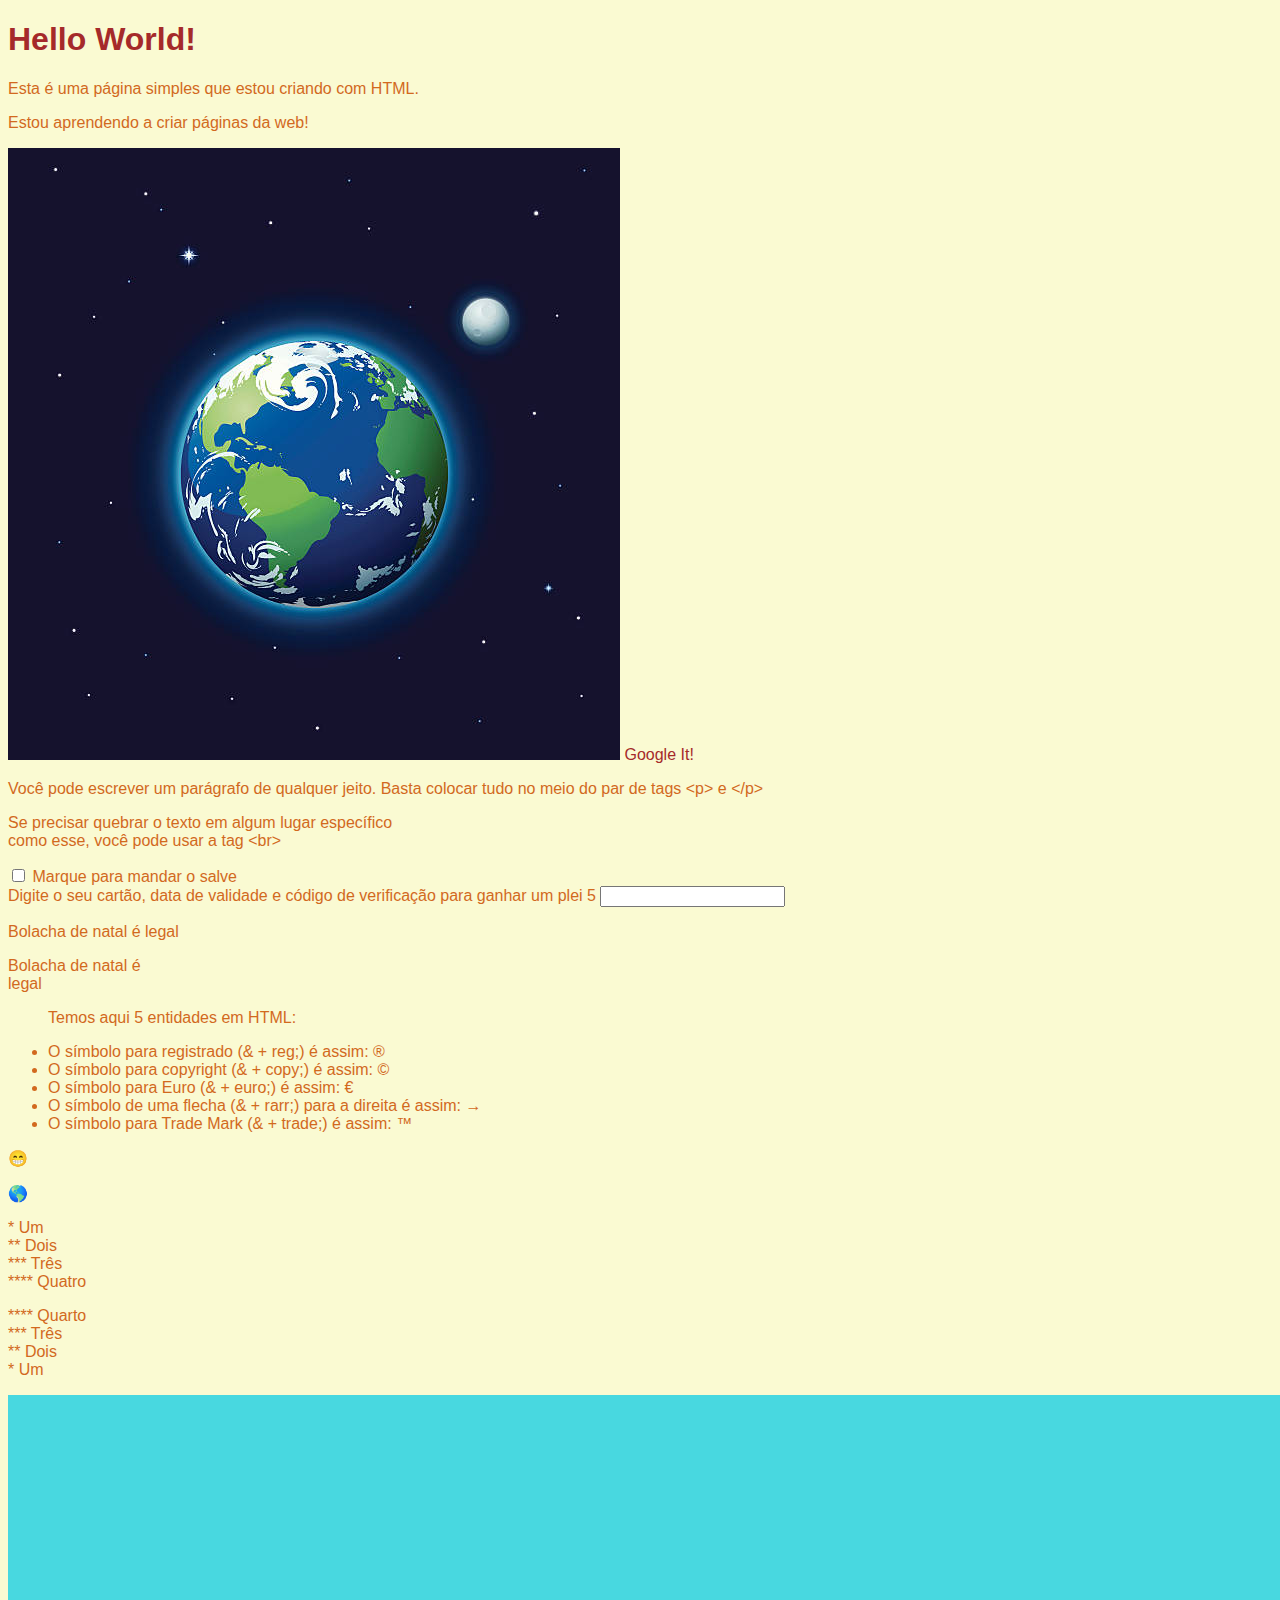
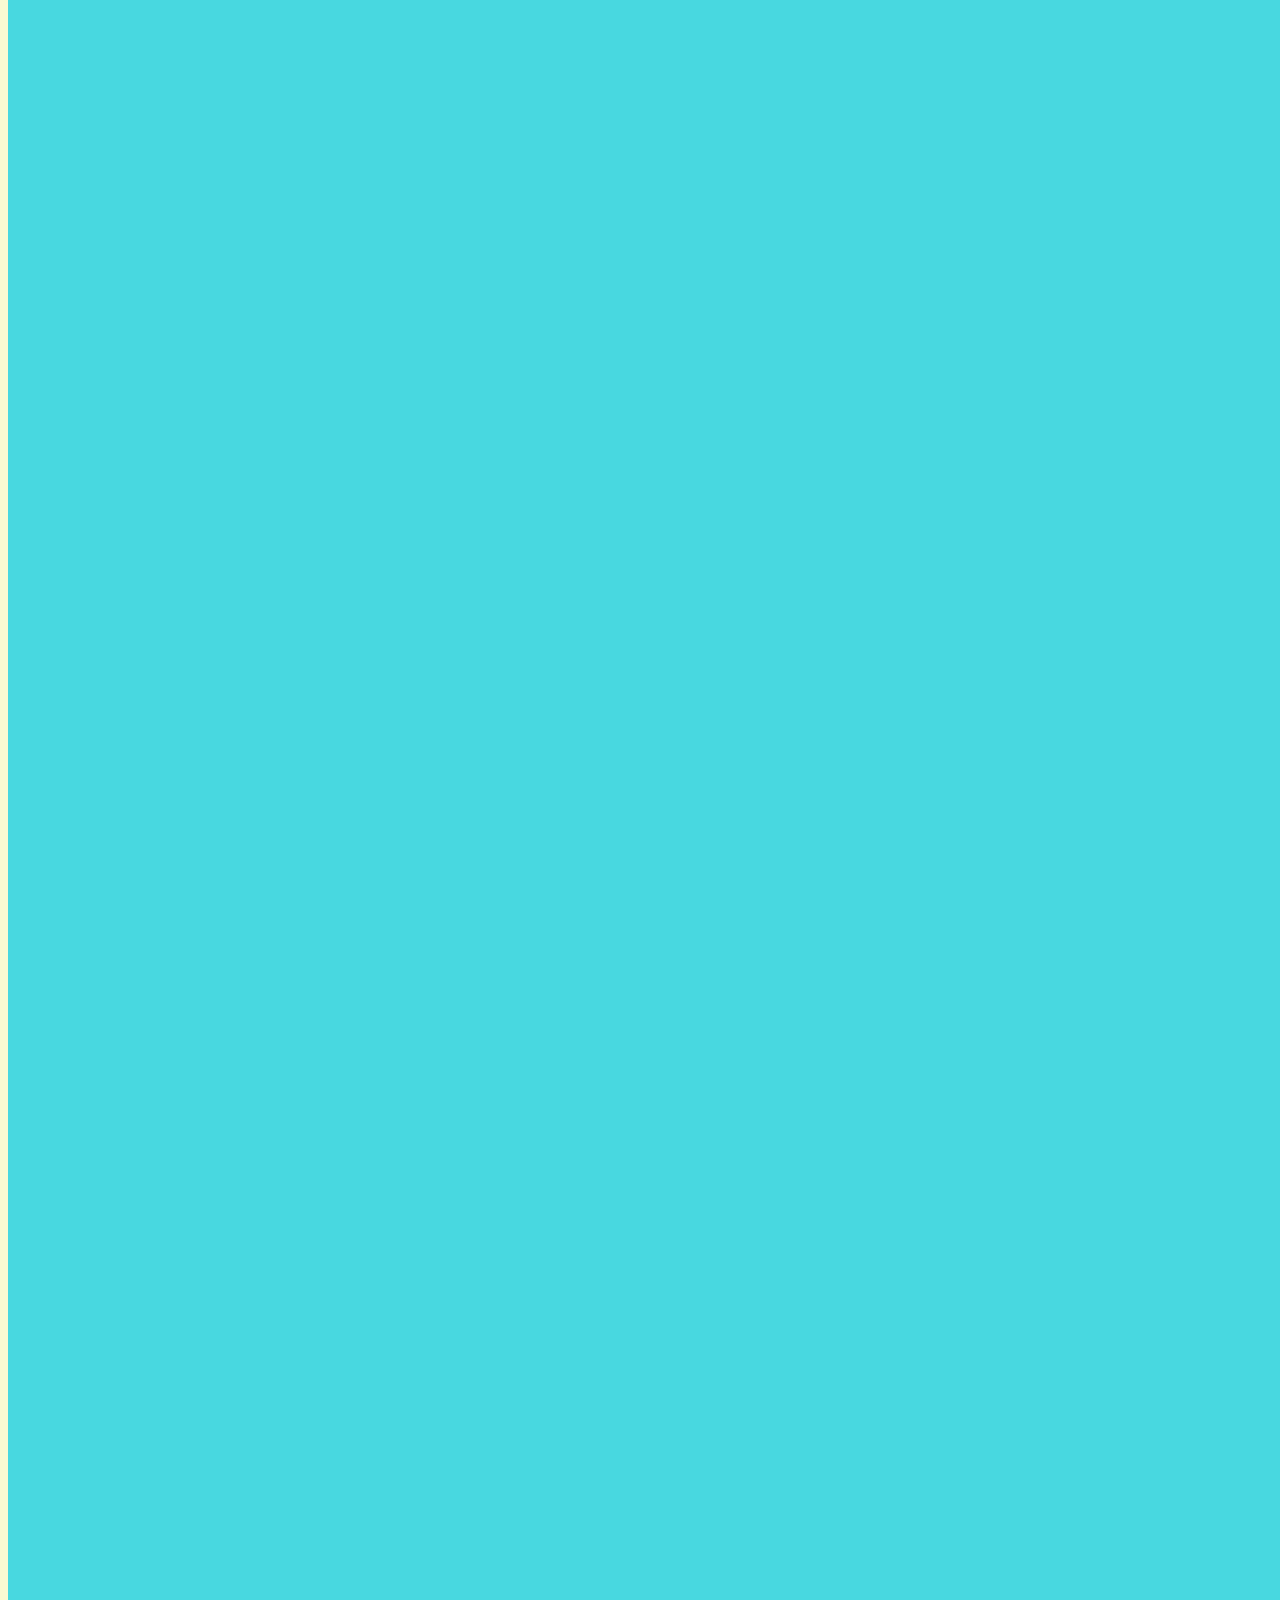
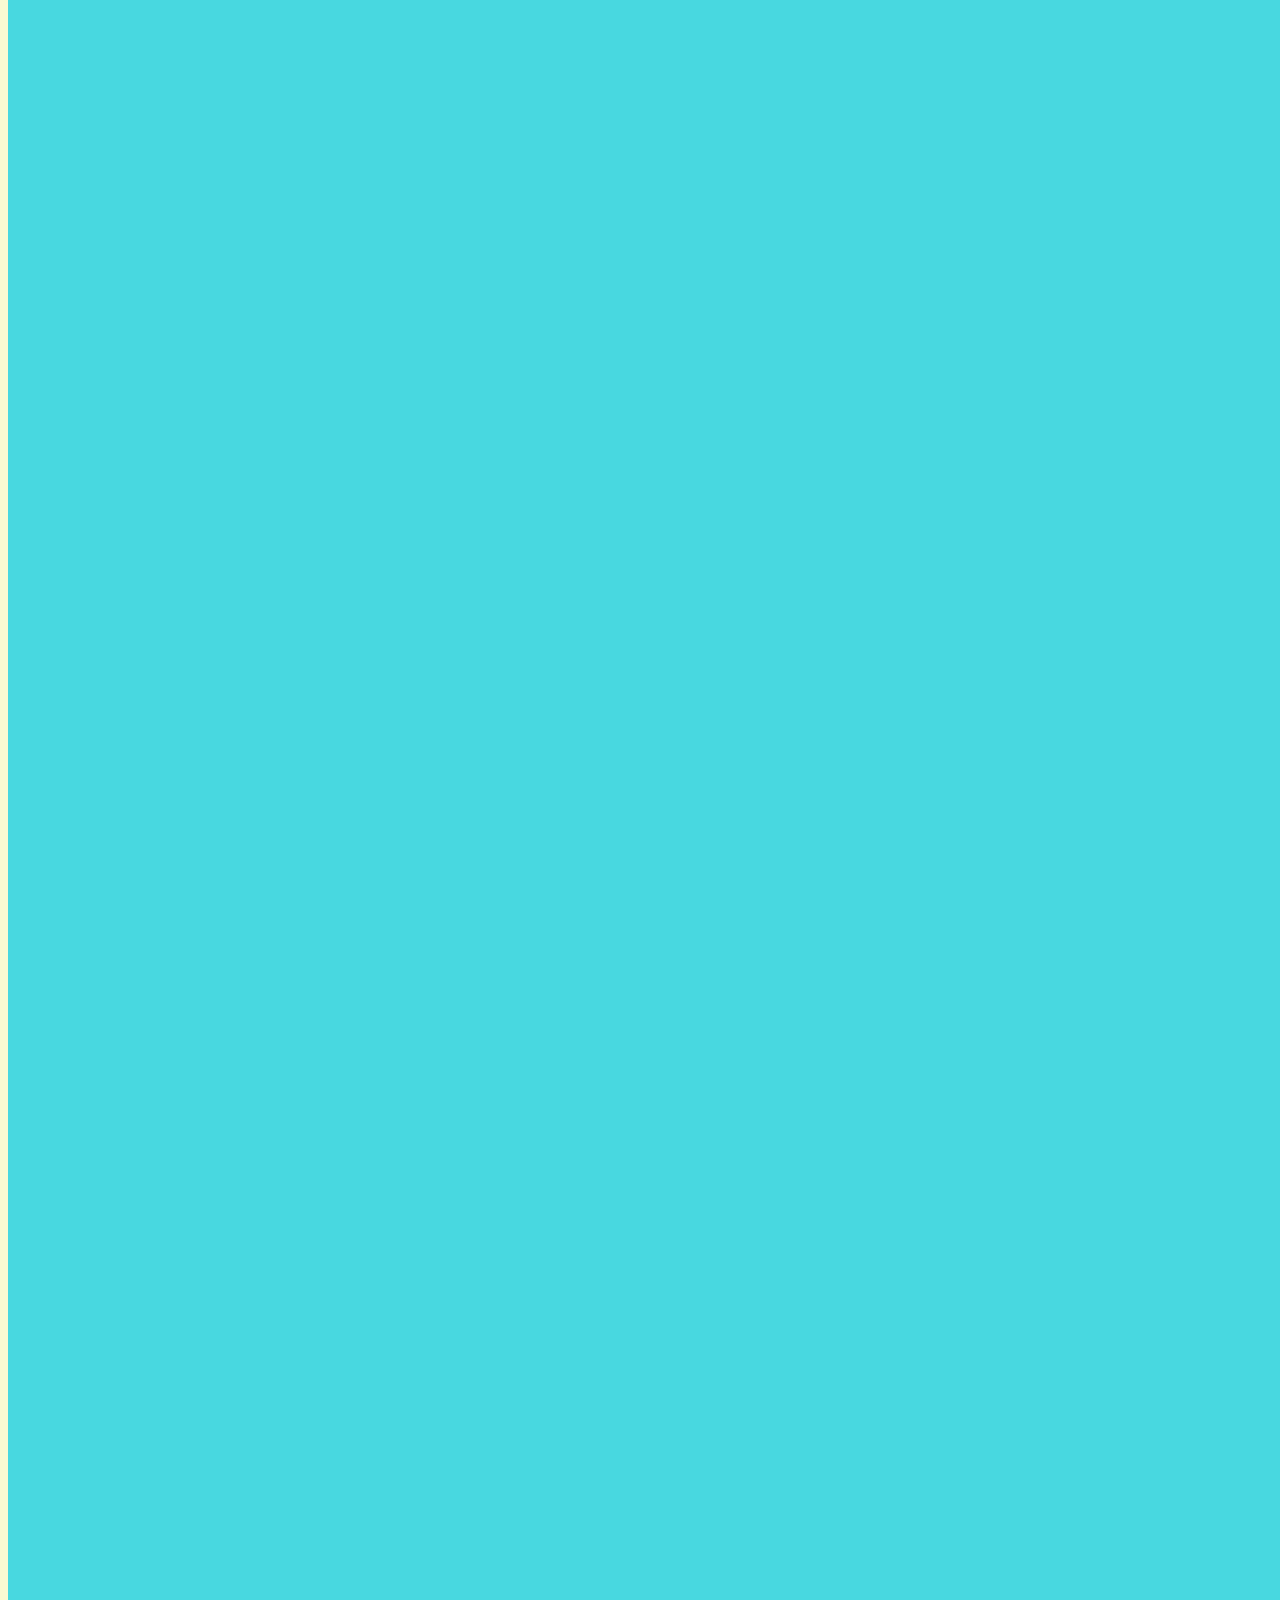
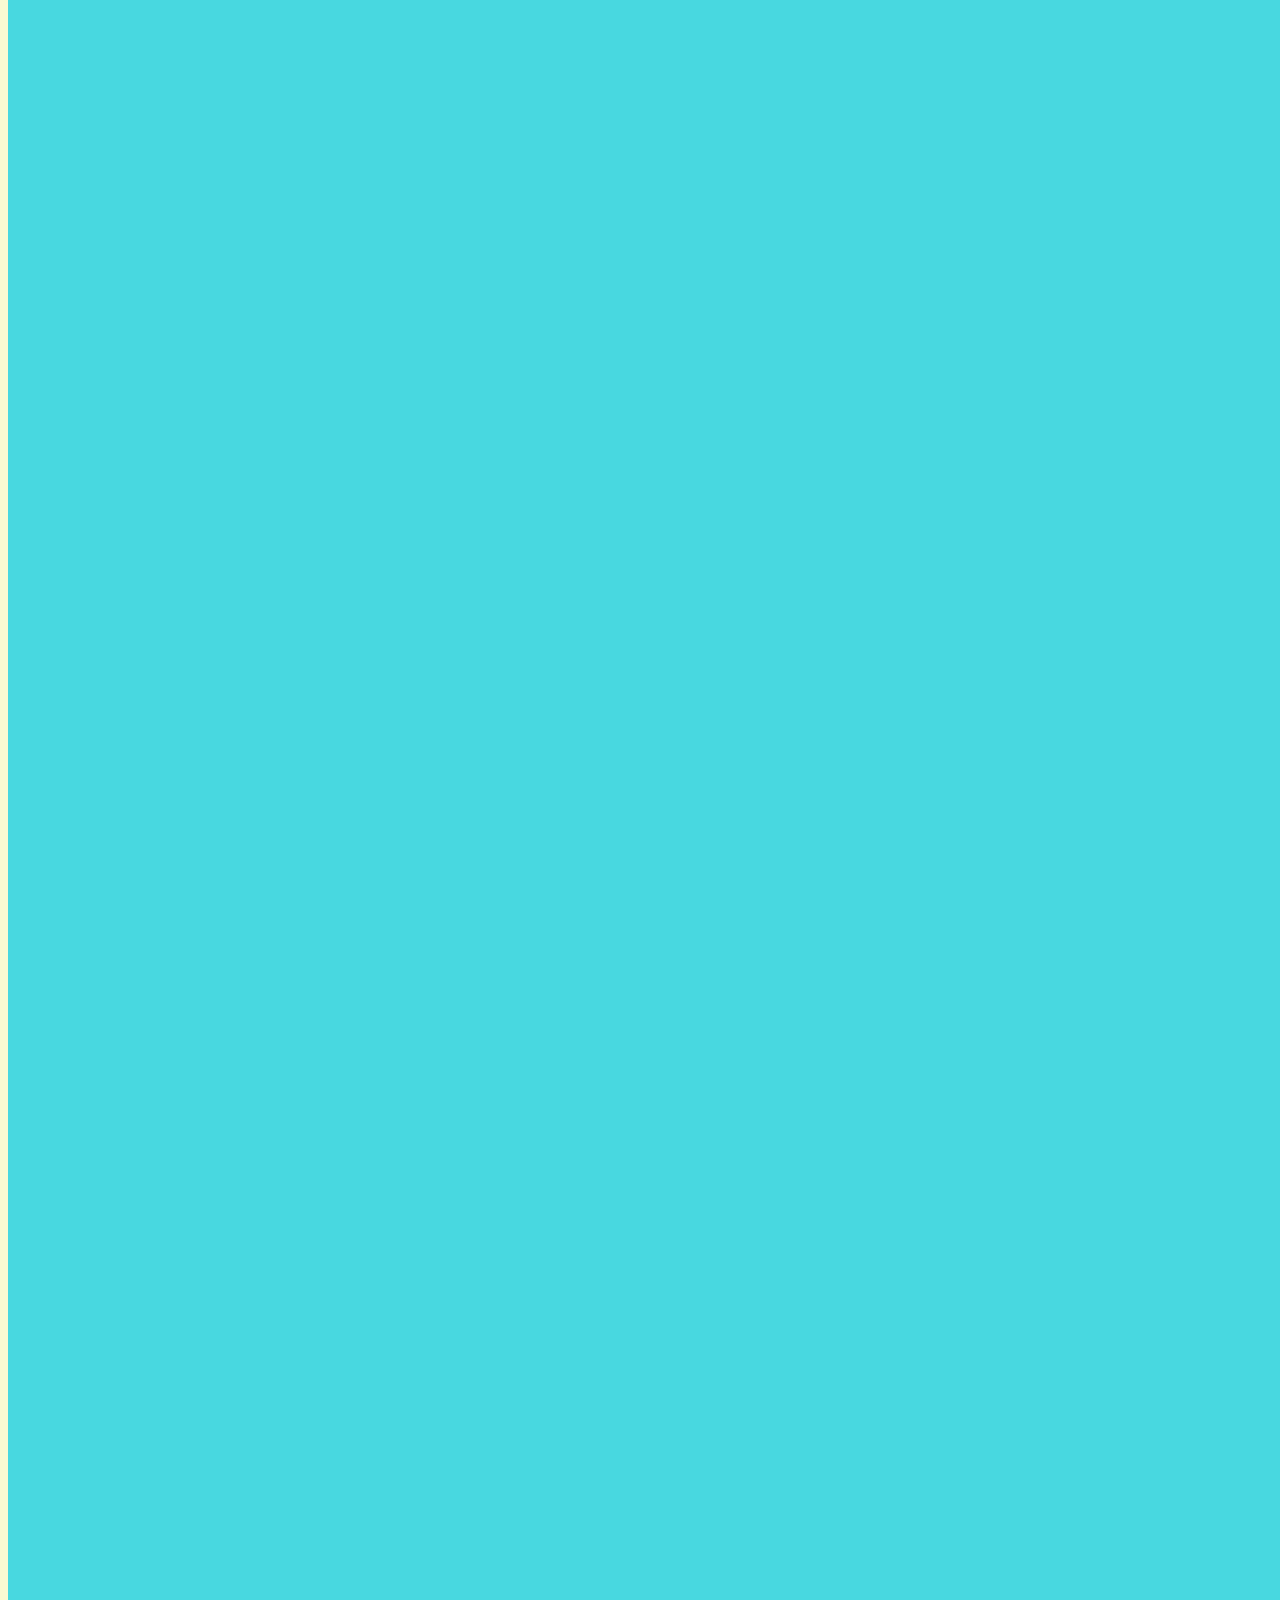
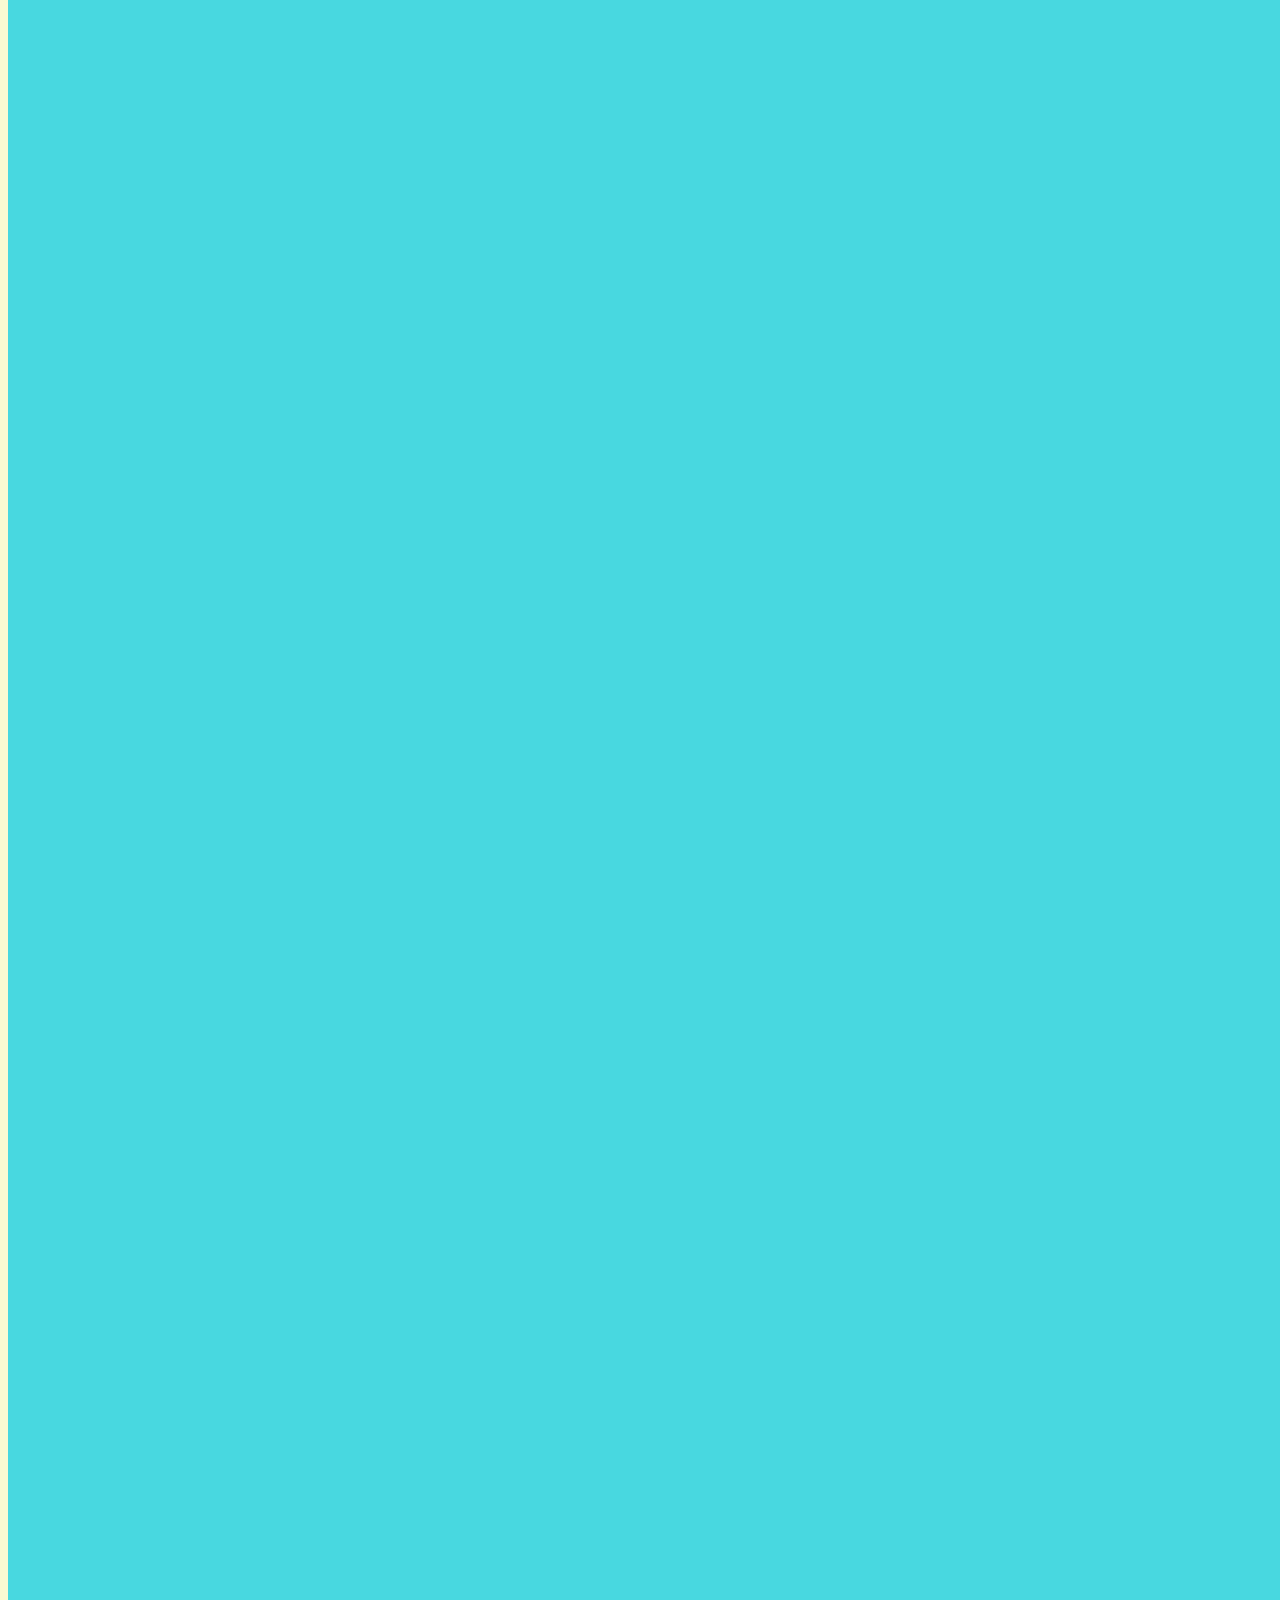
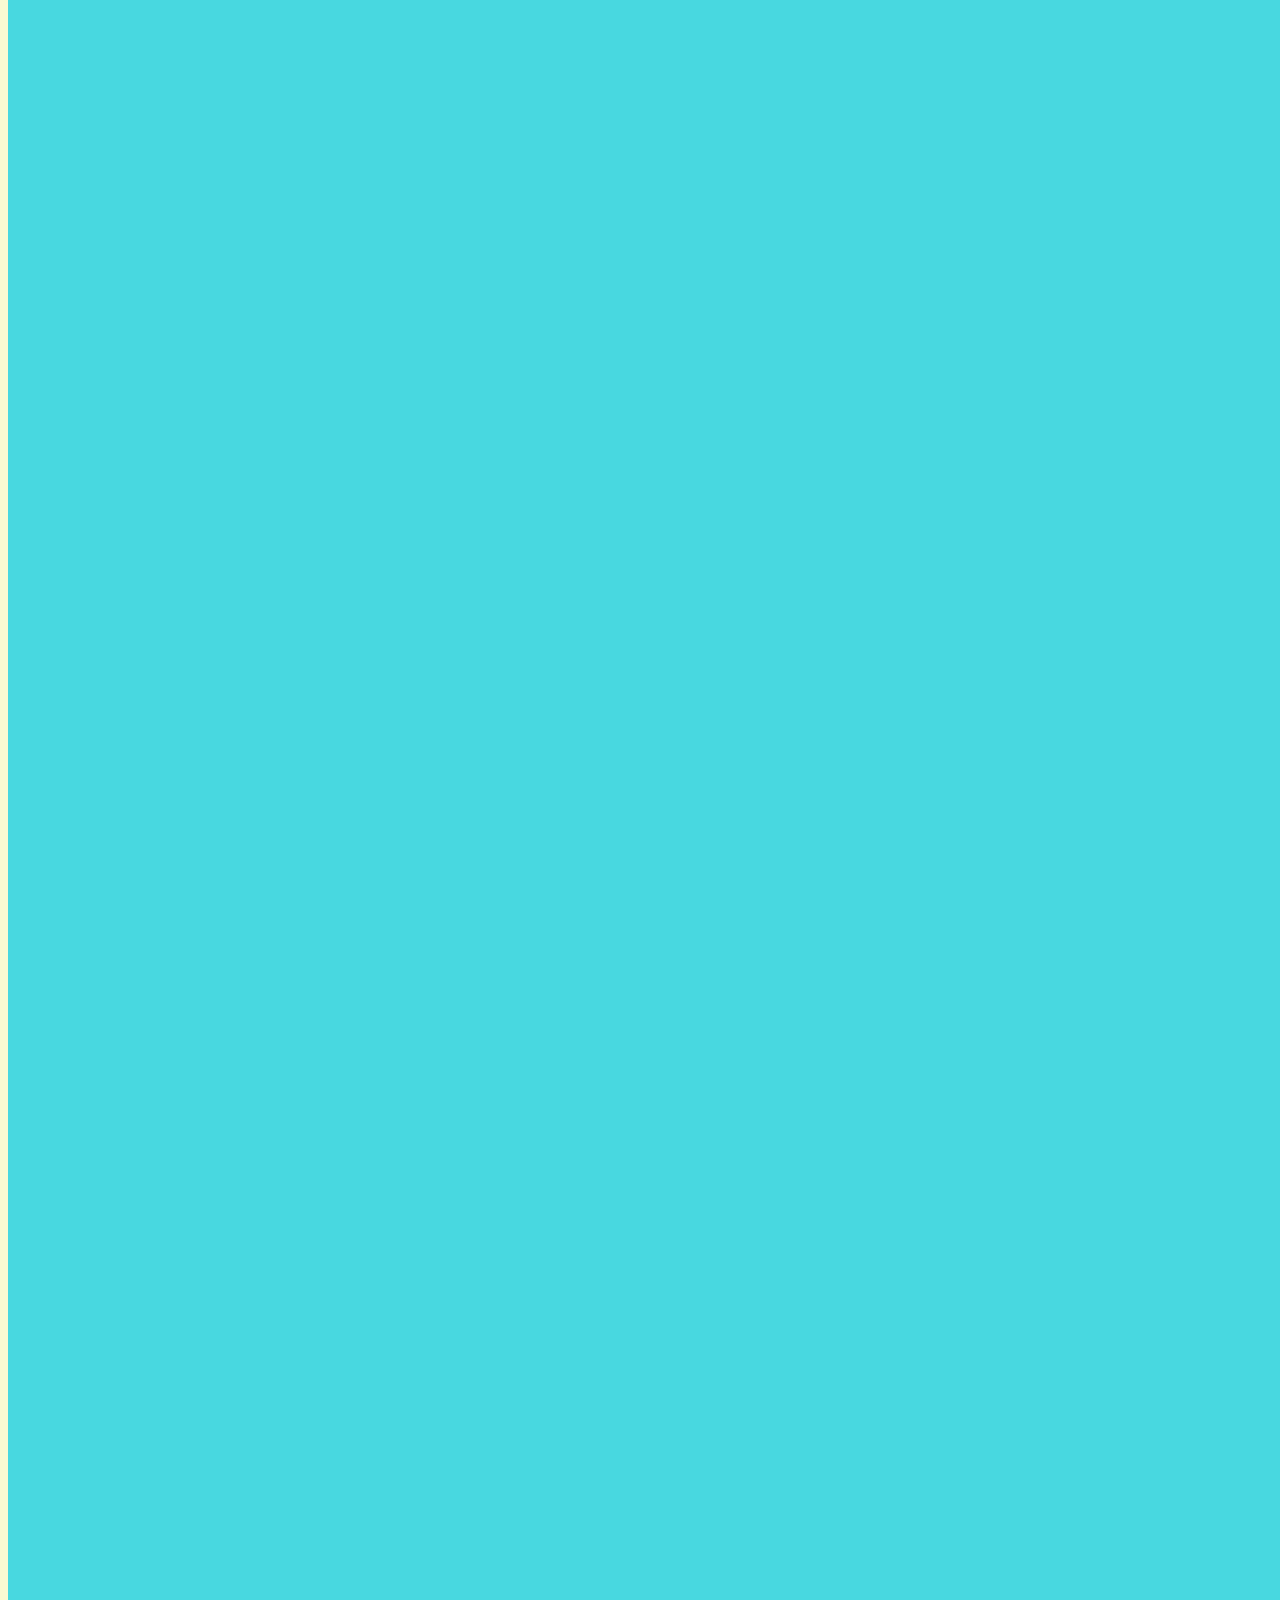
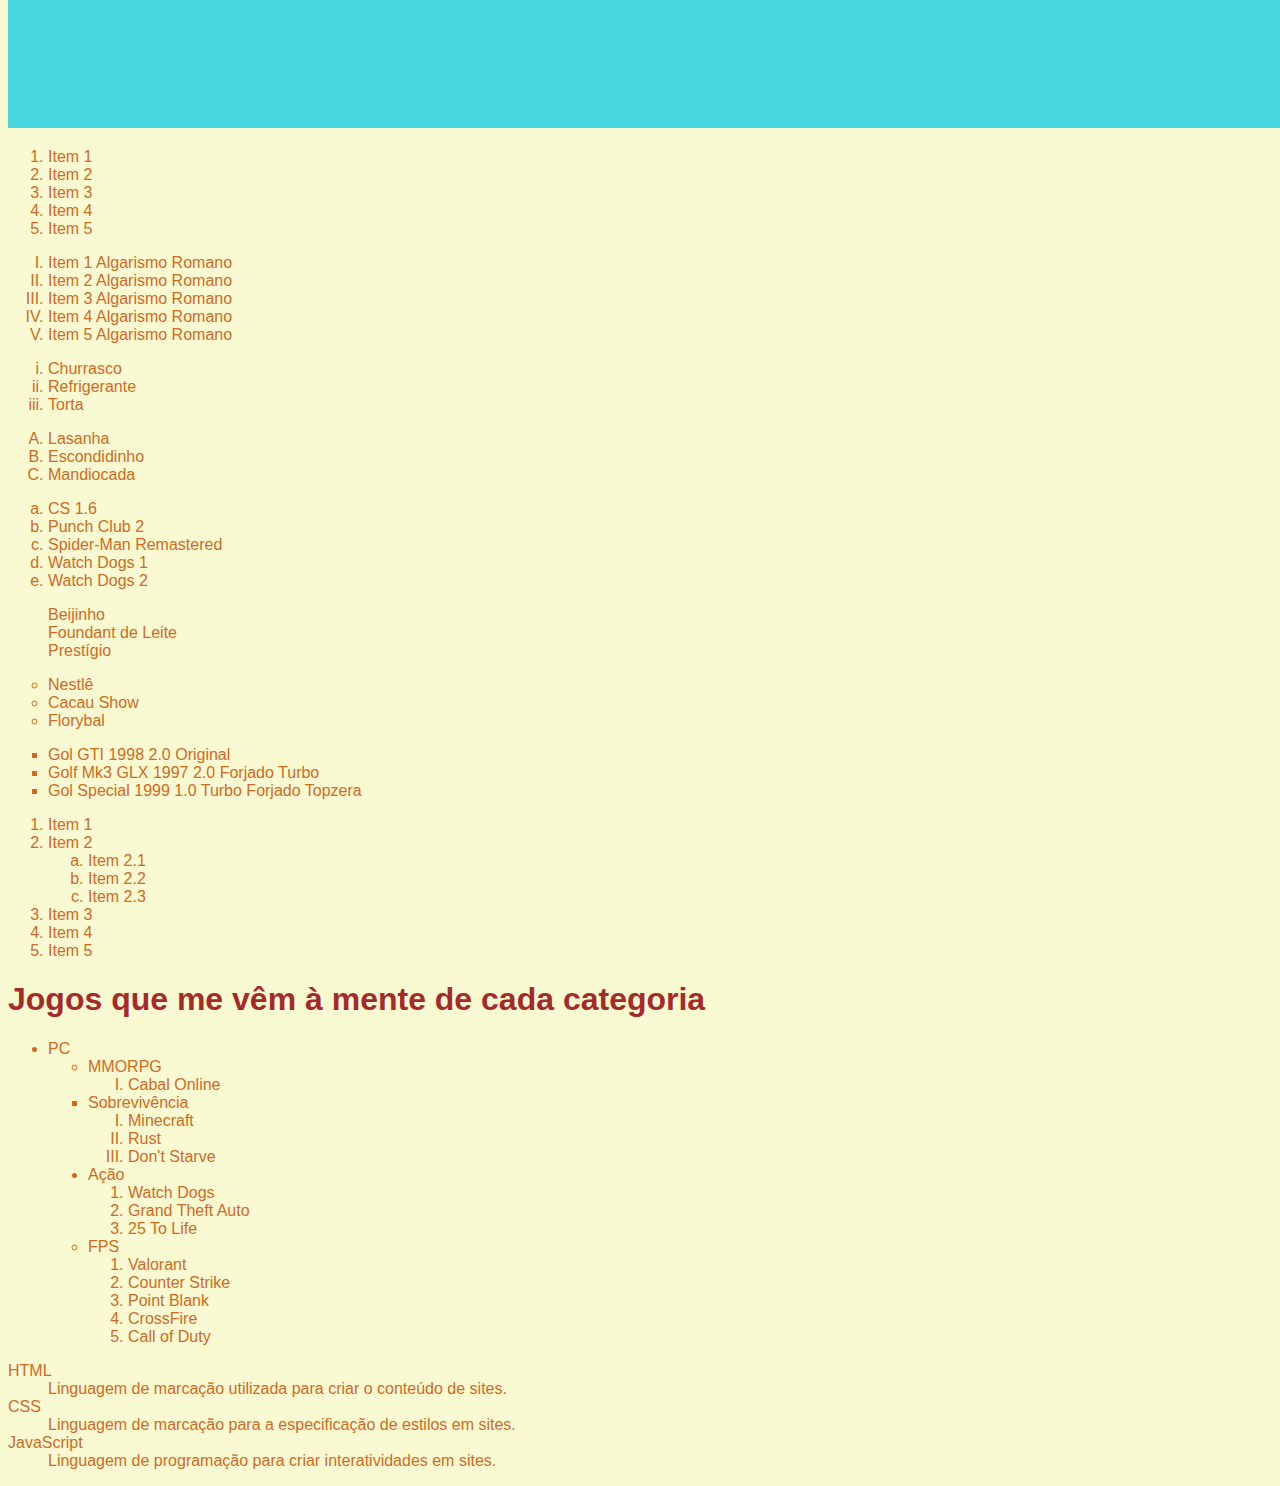
<file: index.html>
<!DOCTYPE html>
<html lang="en">

<head>
    <meta charset="UTF-8">
    <meta name="viewport" content="width=device-width, initial-scale=1.0">
    <link rel="stylesheet" href="style.css">
    <link rel="icon" href="favicon-32x32.png" type="image/x-icon">
    <title>Front-End Learning</title>
</head>

<body>
    <h1>Hello World!</h1>

    <p>Esta é uma página simples que estou criando com HTML.</p>

    <p>Estou aprendendo a criar páginas da web!</p>

    <img id="mundotop" src="./img/planetaTerra.jpg" alt="Imagem Terra">
    <a href="https://www.google.com" target="_blank">Google It!</a>

    <p>Você pode
        escrever um
        parágrafo de
        qualquer jeito.
        Basta colocar
        tudo no meio do
        par de tags &lt;p&gt; e &lt;/p&gt;
    </p>

    <p>
        Se precisar quebrar o texto em algum lugar específico <br> como esse, você pode usar a tag &lt;br&gt;
    </p>

    <input type="checkbox"> Marque para mandar o salve <br>
    Digite o seu cartão, data de validade e código de verificação para ganhar um plei 5
    <input type="password">

    <p>Bolacha de natal é legal</p>
    <p>Bolacha de natal é <br> legal</p>

    <ul>
        <p>Temos aqui 5 entidades em HTML:</p>
        <li>O símbolo para registrado (& + reg;) é assim: &reg;</li>
        <li>O símbolo para copyright (& + copy;) é assim: &copy;</li>
        <li>O símbolo para Euro (& + euro;) é assim: &euro;</li>
        <li>O símbolo de uma flecha (& + rarr;) para a direita é assim: &rarr;</li>
        <li>O símbolo para Trade Mark (& + trade;) é assim: &trade;</li>
    </ul>

    <p>&#x1F601</p>
    <p>&#x1F30E</p>

    <p>
        * Um <br>
        ** Dois <br>
        *** Três <br>
        **** Quatro <br>
    </p>
    <p>
        **** Quarto <br>
        *** Três <br>
        ** Dois <br>
        * Um
    </p>

    <img src="img/raiotopzera.jpg" alt="raio topzera">

    <ol>
        <li>Item 1</li>
        <li>Item 2</li>
        <li>Item 3</li>
        <li>Item 4</li>
        <li>Item 5</li>
    </ol>

    <ol type="I">
        <li>Item 1 Algarismo Romano</li>
        <li>Item 2 Algarismo Romano</li>
        <li>Item 3 Algarismo Romano</li>
        <li>Item 4 Algarismo Romano</li>
        <li>Item 5 Algarismo Romano</li>
    </ol>

    <ol type="i">
        <li>Churrasco</li>
        <li>Refrigerante</li>
        <li>Torta</li>
    </ol>
    <ol type="A">
        <li>Lasanha</li>
        <li>Escondidinho</li>
        <li>Mandiocada</li>
    </ol>
    <ol type="a">
        <li>CS 1.6</li>
        <li>Punch Club 2</li>
        <li>Spider-Man Remastered</li>
        <li>Watch Dogs 1</li>
        <li>Watch Dogs 2</li>
    </ol>

    <ul type="none">
        <li>Beijinho</li>
        <li>Foundant de Leite</li>
        <li>Prestígio</li>
    </ul>

    <ul type="circle">
        <li>Nestlê</li>
        <li>Cacau Show</li>
        <li>Florybal</li>
    </ul>

    <ul type="square">
        <li>Gol GTI 1998 2.0 Original</li>
        <li>Golf Mk3 GLX 1997 2.0 Forjado Turbo</li>
        <li>Gol Special 1999 1.0 Turbo Forjado Topzera</li>
    </ul>

    <ol>
        <li>Item 1</li>
        <li>Item 2</li>
        <ol type="a">
            <li>Item 2.1</li>
            <li>Item 2.2</li>
            <li>Item 2.3</li>
        </ol>
        <li>Item 3</li>
        <li>Item 4</li>
        <li>Item 5</li>
    </ol>


    <h1>Jogos que me vêm à mente de cada categoria</h1>
    <ul>
        <li>PC</li>
        <ul>
            <li>MMORPG</li>
            <ol type="I">
                <li>
                    Cabal Online
                </li>
            </ol>
        </ul>
        <ul type="square">
            <li>Sobrevivência</li>
            <ol type="I">
                <li>Minecraft</li>
                <li>Rust</li>
                <li>Don't Starve</li>
            </ol>
        </ul>
        <ul type="disc">
            <li>Ação</li>
            <ol type="1">
                <li>Watch Dogs</li>
                <li>Grand Theft Auto</li>
                <li>25 To Life</li>
            </ol>
        </ul>
        <ul>
            <li>FPS</li>
            <ol type="1">
                <li>Valorant</li>
                <li>Counter Strike</li>
                <li>Point Blank</li>
                <li>CrossFire</li>
                <li>Call of Duty</li>
            </ol>
        </ul>
    </ul>

    <dl>
        <dt>HTML</dt>
        <dd>Linguagem de marcação utilizada para criar o conteúdo de sites.</dd>

        <dt>CSS</dt>
        <dd>Linguagem de marcação para a especificação de estilos em sites.</dd>

        <dt>JavaScript</dt>
        <dd>Linguagem de programação para criar interatividades em sites.</dd>
    </dl>
</body>

</html>
</file>
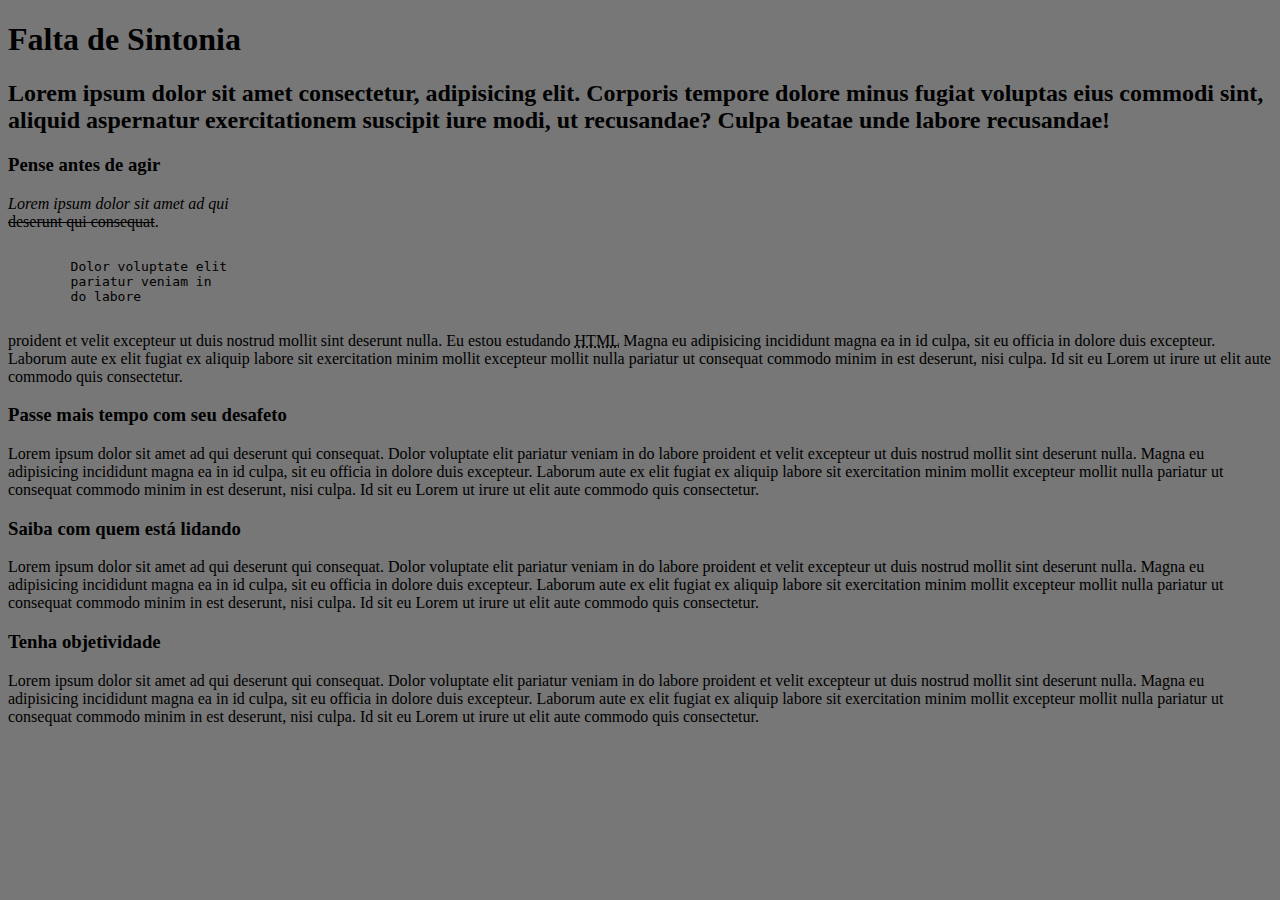
<file: index2.html>
<!DOCTYPE html>
<html lang="en">

<head>
    <meta charset="UTF-8">
    <meta name="viewport" content="width=device-width, initial-scale=1.0">
    <link rel="shortcut icon" href="favicon-32x32.png" type="image/x-icon">
    <title>Exercício 1</title>
</head>
<style>
    body {
        background-color: #777;
    }
</style>

<body>
    <h1>Falta de Sintonia</h1>
    <h2>Lorem ipsum dolor sit amet consectetur, adipisicing elit. Corporis tempore dolore minus fugiat voluptas eius
        commodi sint, aliquid aspernatur exercitationem suscipit iure modi, ut recusandae? Culpa beatae unde labore
        recusandae!</h2>
    <h3>Pense antes de agir</h3>
    <p>
    <address>Lorem ipsum dolor sit amet ad qui</address> <del>deserunt qui consequat</del>.
    <pre><code>
        Dolor voluptate elit
        pariatur veniam in
        do labore
    </code></pre>
    proident et velit excepteur ut duis nostrud mollit sint deserunt nulla. Eu estou estudando <abbr
        title="Hyper Text Markup Language">HTML</abbr> Magna eu adipisicing incididunt magna ea
    in id culpa, sit eu officia in dolore duis excepteur. Laborum aute ex elit fugiat ex aliquip labore sit
    exercitation minim mollit excepteur mollit nulla pariatur ut consequat commodo minim in est deserunt, nisi
    culpa. Id sit eu Lorem ut irure ut elit aute commodo quis consectetur.</p>
    <h3>Passe mais tempo com seu desafeto</h3>
    <p>Lorem ipsum dolor sit amet ad qui deserunt qui consequat. Dolor voluptate elit pariatur veniam in do labore
        proident et velit excepteur ut duis nostrud mollit sint deserunt nulla. Magna eu adipisicing incididunt magna ea
        in id culpa, sit eu officia in dolore duis excepteur. Laborum aute ex elit fugiat ex aliquip labore sit
        exercitation minim mollit excepteur mollit nulla pariatur ut consequat commodo minim in est deserunt, nisi
        culpa. Id sit eu Lorem ut irure ut elit aute commodo quis consectetur.</p>
    <h3>Saiba com quem está lidando</h3>
    <p>Lorem ipsum dolor sit amet ad qui deserunt qui consequat. Dolor voluptate elit pariatur veniam in do labore
        proident et velit excepteur ut duis nostrud mollit sint deserunt nulla. Magna eu adipisicing incididunt magna ea
        in id culpa, sit eu officia in dolore duis excepteur. Laborum aute ex elit fugiat ex aliquip labore sit
        exercitation minim mollit excepteur mollit nulla pariatur ut consequat commodo minim in est deserunt, nisi
        culpa. Id sit eu Lorem ut irure ut elit aute commodo quis consectetur.</p>
    <h3>Tenha objetividade</h3>
    <p>Lorem ipsum dolor sit amet ad qui deserunt qui consequat. Dolor voluptate elit pariatur veniam in do labore
        proident et velit excepteur ut duis nostrud mollit sint deserunt nulla. Magna eu adipisicing incididunt magna ea
        in id culpa, sit eu officia in dolore duis excepteur. Laborum aute ex elit fugiat ex aliquip labore sit
        exercitation minim mollit excepteur mollit nulla pariatur ut consequat commodo minim in est deserunt, nisi
        culpa. Id sit eu Lorem ut irure ut elit aute commodo quis consectetur.</p>

</body>

</html>
</file>
<file: style.css>
body {
    background-color: lightgoldenrodyellow;
    color: chocolate;
    font-size: 12pt;
    font-family: Arial;
}

h1 {
    color: brown;
}

a {
    color: brown;
    text-decoration: none;
}
</file>
